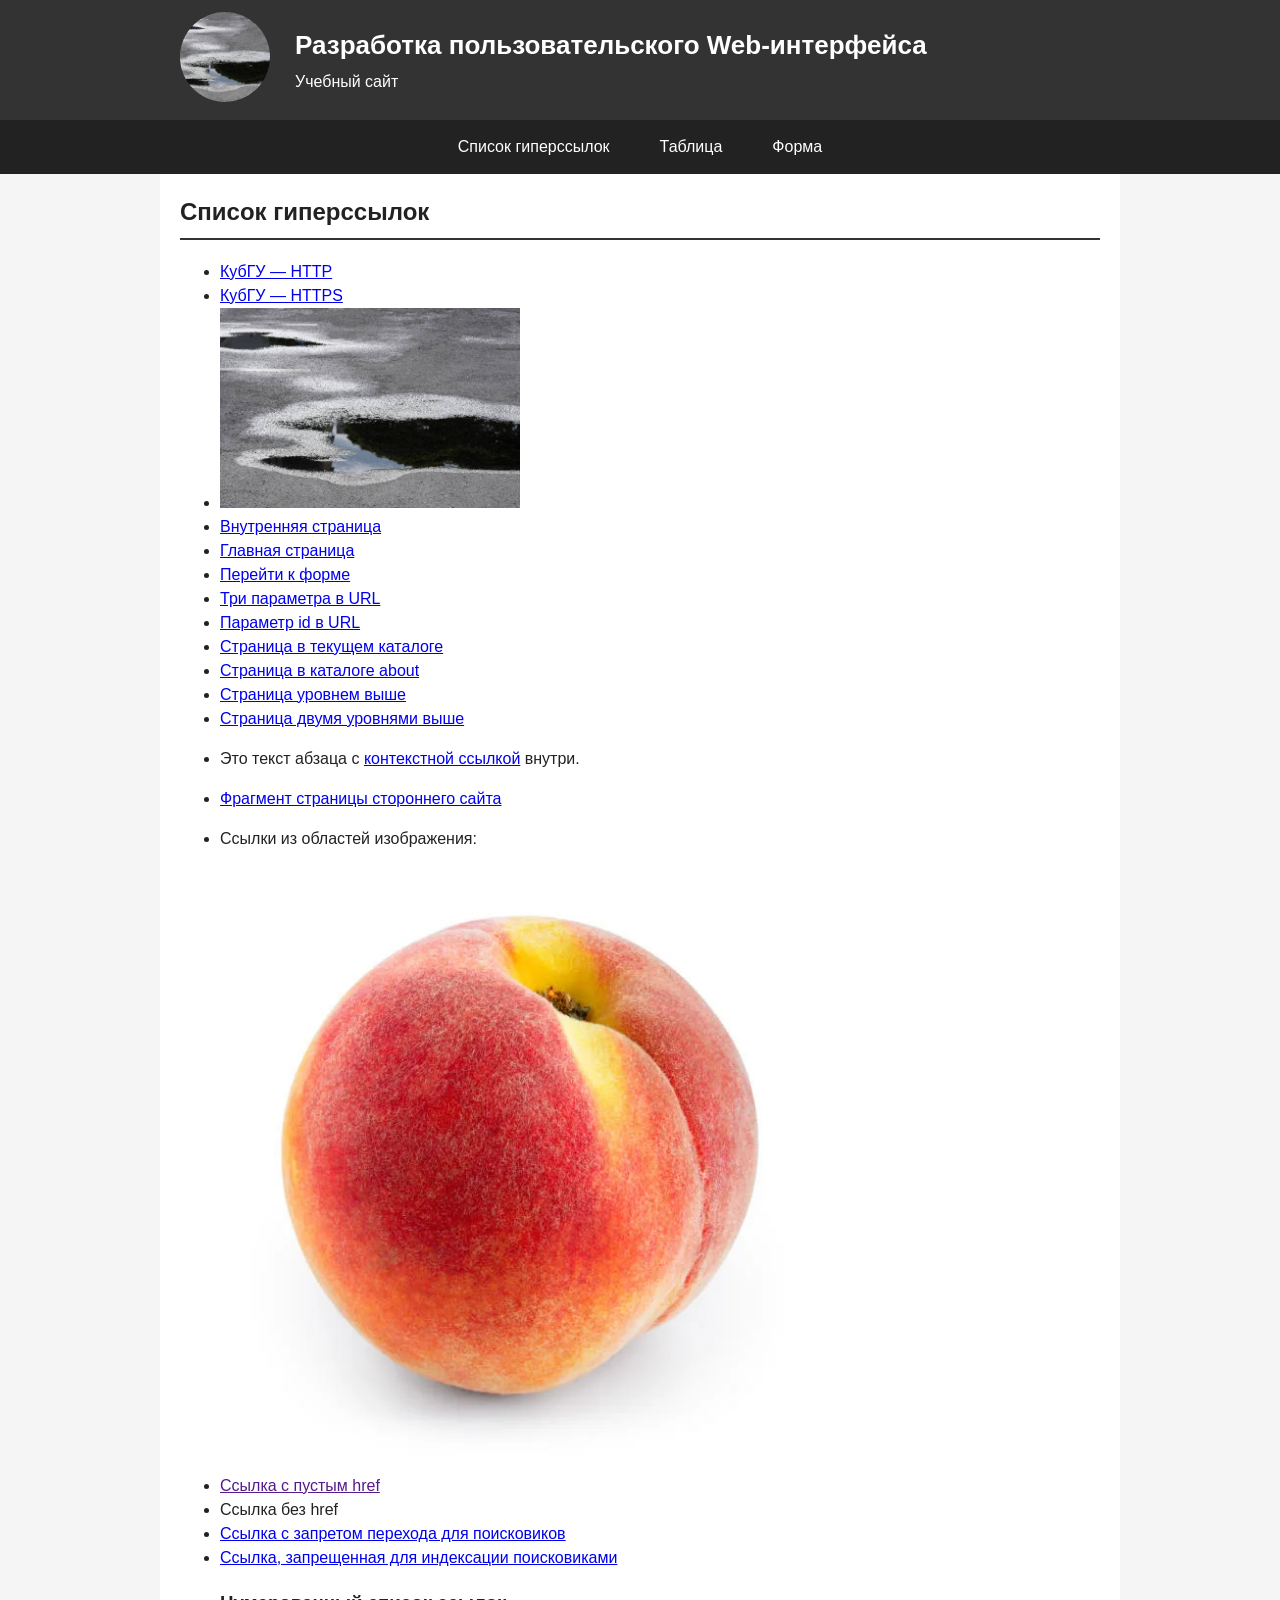
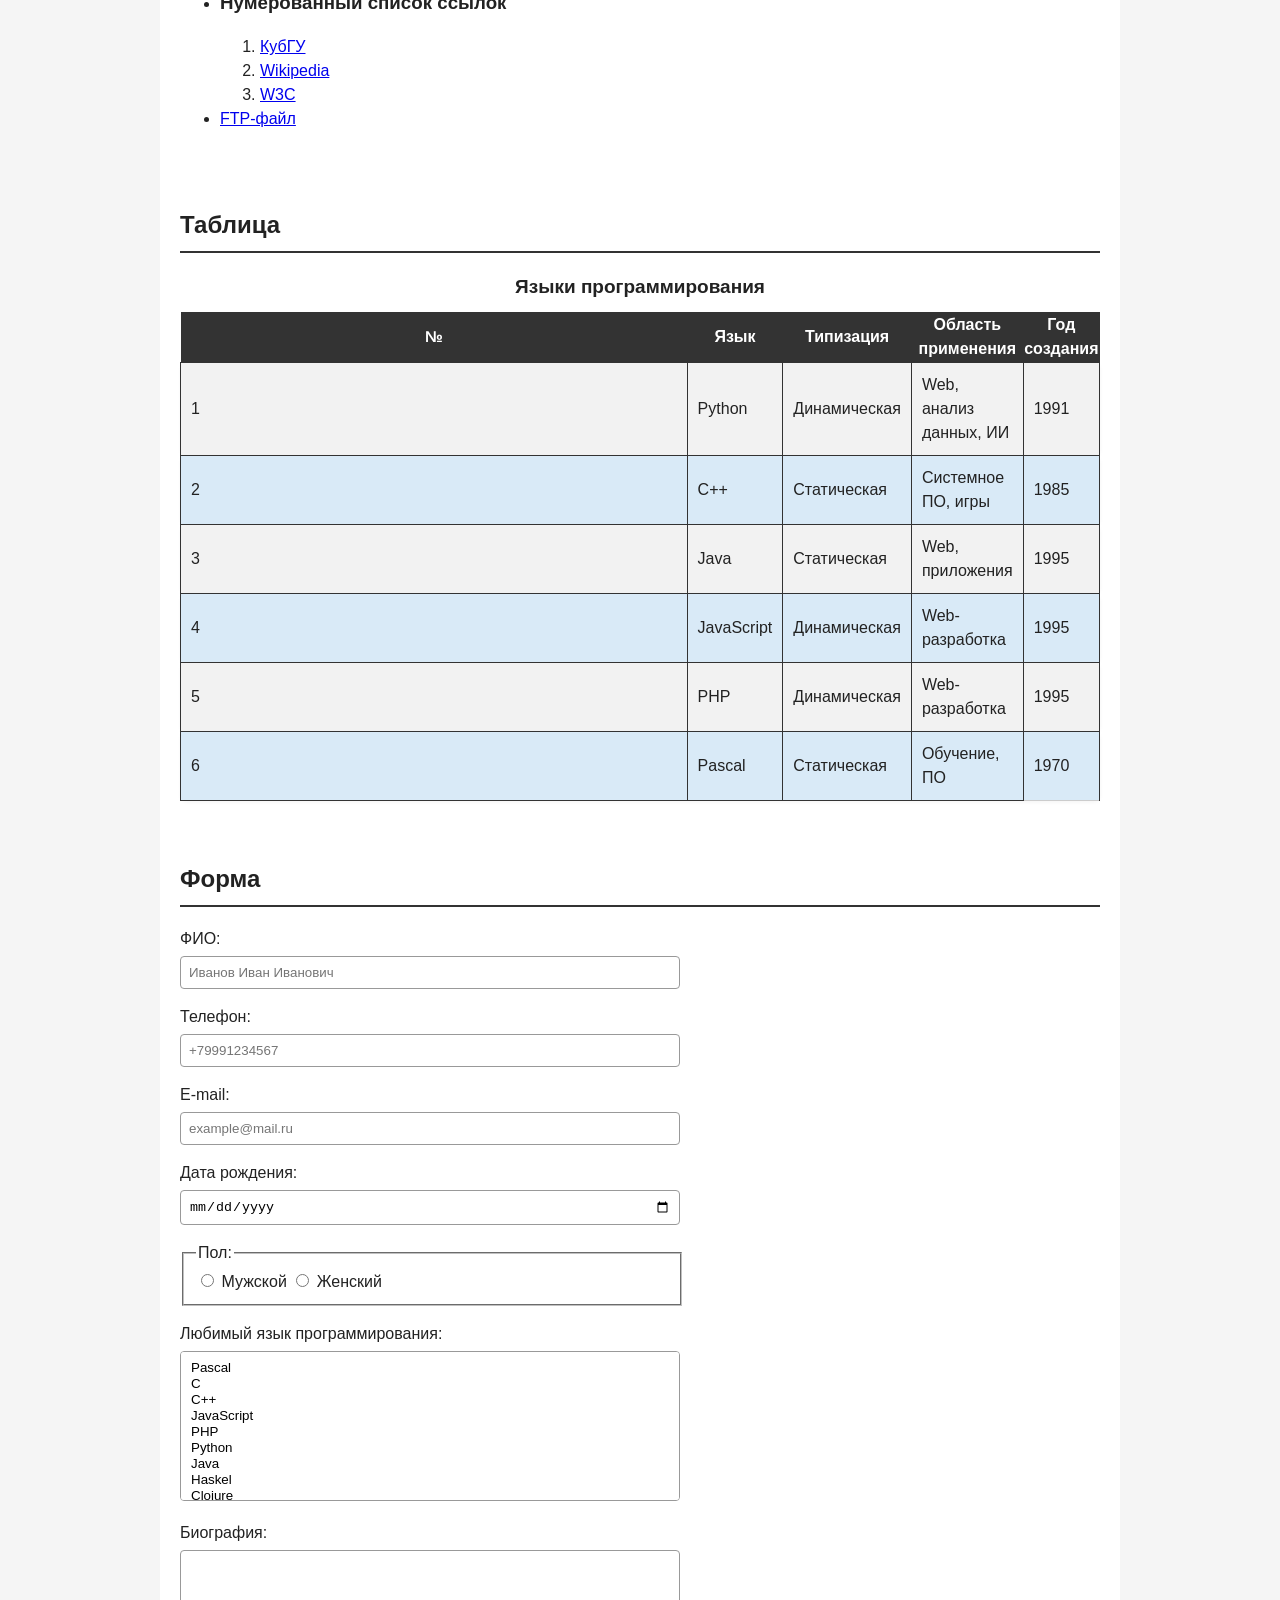
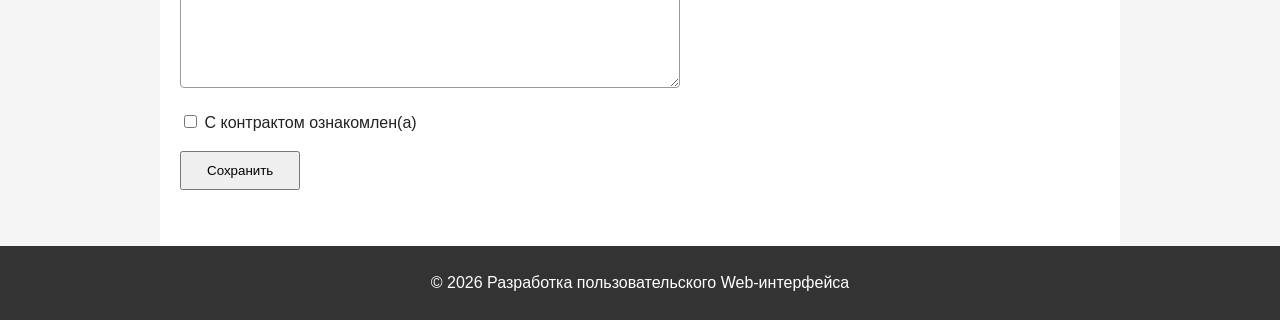
<file: index.html>
<!DOCTYPE html>
<html lang="ru">
<head>
    <meta charset="UTF-8">
    <meta name="viewport" content="width=device-width, initial-scale=1.0">
    <title>Разработка Web-интерфейса</title>
    <link rel="stylesheet" href="style.css">
</head>

<body>

<header class="site-header">
    <div class="container header-content">

        <a class="logo" href="/">
            <img src="ozero.jpg" alt="Логотип сайта">
        </a>

        <div class="site-title">
            <h1>Разработка пользовательского Web-интерфейса</h1>
            <p>Учебный сайт</p>
        </div>

    </div>
</header>


<nav class="site-nav">
    <div class="container">
        <ul class="menu">
            <li><a href="#links">Список гиперссылок</a></li>
            <li><a href="#table">Таблица</a></li>
            <li><a href="#form">Форма</a></li>
        </ul>
    </div>
</nav>


<main class="container">

    <!-- Список гиперссылок -->
    <section id="links">
        <h2>Список гиперссылок</h2>

        <ul>
            <li>
                <a href="http://kubsu.ru/">КубГУ — HTTP</a>
            </li>

            <li>
                <a href="https://kubsu.ru/">КубГУ — HTTPS</a>
            </li>

            <li>
                <a href="https://kubsu.ru/">
                    <img src="ozero.jpg" alt="Озеро" width="300">
                </a>
            </li>

            <li>
                <a href="/about/">Внутренняя страница</a>
            </li>

            <li>
                <a href="/">Главная страница</a>
            </li>

            <li>
                <a href="#form">Перейти к форме</a>
            </li>

            <li>
                <a href="https://example.com/?param1=value1&amp;param2=value2&amp;param3=value3">
                    Три параметра в URL
                </a>
            </li>

            <li>
                <a href="https://example.com/?id=123">
                    Параметр id в URL
                </a>
            </li>

            <li>
                <a href="./page.html">Страница в текущем каталоге</a>
            </li>

            <li>
                <a href="./about/page.html">Страница в каталоге about</a>
            </li>

            <li>
                <a href="../page.html">Страница уровнем выше</a>
            </li>

            <li>
                <a href="../../page.html">Страница двумя уровнями выше</a>
            </li>

            <li>
                <p>
                    Это текст абзаца с
                    <a href="https://kubsu.ru/">контекстной ссылкой</a>
                    внутри.
                </p>
            </li>

            <li>
                <a href="https://ru.wikipedia.org/wiki/HTML#История">
                    Фрагмент страницы стороннего сайта
                </a>
            </li>

            <li>
                <p>Ссылки из областей изображения:</p>

                <img
                    src="persik.jpg"
                    alt="Цветок с активными областями"
                    width="600"
                    usemap="#flower-map">

                <map name="flower-map">
                    <area
                        shape="rect"
                        coords="109,117,234,273"
                        href="https://kubsu.ru/"
                        alt="КубГУ">

                    <area
                        shape="circle"
                        coords="297,203,70"
                        href="https://www.wikipedia.org/"
                        alt="Wikipedia">
                </map>
            </li>

            <li>
                <a href="">Ссылка с пустым href</a>
            </li>

            <li>
                <a>Ссылка без href</a>
            </li>

            <li>
                <a href="https://example.com/" rel="nofollow">
                    Ссылка с запретом перехода для поисковиков
                </a>
            </li>

            <li>
                <a href="https://example.com/" rel="nofollow">
                    Ссылка, запрещенная для индексации поисковиками
                </a>
            </li>

            <li>
                <h3>Нумерованный список ссылок</h3>

                <ol>
                    <li>
                        <a
                            href="https://kubsu.ru/"
                            title="Официальный сайт КубГУ">
                            КубГУ
                        </a>
                    </li>

                    <li>
                        <a
                            href="https://www.wikipedia.org/"
                            title="Энциклопедия Wikipedia">
                            Wikipedia
                        </a>
                    </li>

                    <li>
                        <a
                            href="https://www.w3.org/"
                            title="Консорциум W3C">
                            W3C
                        </a>
                    </li>
                </ol>
            </li>

            <li>
                <a href="ftp://example.com/file.txt">
                    FTP-файл
                </a>
            </li>
        </ul>
    </section>


    <!-- Таблица -->
    <section id="table">
        <h2>Таблица</h2>

        <div class="table-wrapper">
            <table class="table mobile-table">
    <caption class="caption-top text-center fw-bold">
        Языки программирования
    </caption>

    <thead>
        <tr>
            <th scope="col">№</th>
            <th scope="col">Язык</th>
            <th scope="col">Типизация</th>
            <th scope="col">Область применения</th>
            <th scope="col">Год создания</th>
        </tr>
    </thead>

    <tbody>
        <tr>
            <td data-label="№">1</td>
            <td data-label="Язык">Python</td>
            <td data-label="Типизация">Динамическая</td>
            <td data-label="Область применения">Web, анализ данных, ИИ</td>
            <td data-label="Год создания">1991</td>
        </tr>

        <tr>
            <td data-label="№">2</td>
            <td data-label="Язык">C++</td>
            <td data-label="Типизация">Статическая</td>
            <td data-label="Область применения">Системное ПО, игры</td>
            <td data-label="Год создания">1985</td>
        </tr>

        <tr>
            <td data-label="№">3</td>
            <td data-label="Язык">Java</td>
            <td data-label="Типизация">Статическая</td>
            <td data-label="Область применения">Web, приложения</td>
            <td data-label="Год создания">1995</td>
        </tr>

        <tr>
            <td data-label="№">4</td>
            <td data-label="Язык">JavaScript</td>
            <td data-label="Типизация">Динамическая</td>
            <td data-label="Область применения">Web-разработка</td>
            <td data-label="Год создания">1995</td>
        </tr>

        <tr>
            <td data-label="№">5</td>
            <td data-label="Язык">PHP</td>
            <td data-label="Типизация">Динамическая</td>
            <td data-label="Область применения">Web-разработка</td>
            <td data-label="Год создания">1995</td>
        </tr>

        <tr>
            <td data-label="№">6</td>
            <td data-label="Язык">Pascal</td>
            <td data-label="Типизация">Статическая</td>
            <td data-label="Область применения">Обучение, ПО</td>
            <td data-label="Год создания">1970</td>
        </tr>
    </tbody>
</table>
        </div>
    </section>


    <!-- Форма -->
    <section id="form">
        <h2>Форма</h2>

        <form action="#" method="post">

            <p>
                <label for="fullname">ФИО:</label><br>
                <input
                    type="text"
                    id="fullname"
                    name="fullname"
                    pattern="[А-Яа-яЁё]+ [А-Яа-яЁё]+ [А-Яа-яЁё]+"
                    title="Введите Фамилию Имя Отчество"
                    placeholder="Иванов Иван Иванович"
                    required>
            </p>

            <p>
                <label for="phone">Телефон:</label><br>
                <input
                    type="tel"
                    id="phone"
                    name="phone"
                    pattern="\+[0-9]{11}"
                    title="Введите номер в формате +79991234567"
                    placeholder="+79991234567"
                    required>
            </p>

            <p>
                <label for="email">E-mail:</label><br>
                <input
                    type="email"
                    id="email"
                    name="email"
                    pattern="[a-zA-Z0-9.!#$%&'*+/=?^_`{|}~-]+@[a-zA-Z0-9-]+(\.[a-zA-Z0-9-]+)+"
                    title="Введите корректный e-mail"
                    placeholder="example@mail.ru"
                    required>
            </p>

            <p>
                <label for="birthdate">Дата рождения:</label><br>
                <input
                    type="date"
                    id="birthdate"
                    name="birthdate"
                    required>
            </p>

            <fieldset>
                <legend>Пол:</legend>

                <label>
                    <input
                        type="radio"
                        name="gender"
                        value="male"
                        required>
                    Мужской
                </label>

                <label>
                    <input
                        type="radio"
                        name="gender"
                        value="female">
                    Женский
                </label>
            </fieldset>

            <p>
                <label for="languages">
                    Любимый язык программирования:
                </label><br>

                <select
                    id="languages"
                    name="languages[]"
                    multiple
                    size="6"
                    required>

                    <option value="Pascal">Pascal</option>
                    <option value="C">C</option>
                    <option value="C++">C++</option>
                    <option value="JavaScript">JavaScript</option>
                    <option value="PHP">PHP</option>
                    <option value="Python">Python</option>
                    <option value="Java">Java</option>
                    <option value="Haskell">Haskel</option>
                    <option value="Clojure">Clojure</option>
                    <option value="Prolog">Prolog</option>
                    <option value="Scala">Scala</option>
                </select>
            </p>

            <p>
                <label for="biography">Биография:</label><br>
                <textarea
                    id="biography"
                    name="biography"
                    rows="8"
                    cols="50"></textarea>
            </p>

            <p>
                <label>
                    <input
                        type="checkbox"
                        name="contract"
                        value="yes"
                        required>
                    С контрактом ознакомлен(а)
                </label>
            </p>

            <p>
                <button type="submit">Сохранить</button>
            </p>

        </form>
    </section>

</main>


<footer class="site-footer">
    <div class="container">
        <p>&copy; 2026 Разработка пользовательского Web-интерфейса</p>
    </div>
</footer>

<script>
document.querySelector("form").addEventListener("submit", function(event) {
    const birthdate = document.getElementById("birthdate");

    const selectedDate = new Date(birthdate.value);
    const today = new Date();

    today.setHours(0, 0, 0, 0);
    selectedDate.setHours(0, 0, 0, 0);

    if (selectedDate > today) {
        event.preventDefault();
        alert("Дата рождения не может быть в будущем!");
        birthdate.focus();
    }
});
</script>

</body>
</html>
</file>
<file: style.css>
* {
    box-sizing: border-box;
}

body {
    margin: 0;
    font-family: Arial, sans-serif;
    line-height: 1.5;
    background-color: #f5f5f5;
    color: #222;
}


/* Общий контейнер */

.container {
    width: 100%;
    margin: 0 auto;
    padding: 0 15px;
}


/* =========================
   МОБИЛЬНАЯ ВЕРСИЯ
   Mobile First
   ========================= */


/* Шапка */

.site-header {
    width: 100%;
    background-color: #333;
    color: white;
}

.header-content {
    display: flex;
    flex-direction: column;
    align-items: center;
    justify-content: center;
    min-height: 180px;
    gap: 15px;
    text-align: center;
}

.logo {
    display: block;
}

.logo img {
    width: 80px;
    height: 80px;
    object-fit: cover;
    border-radius: 50%;
}

.site-title h1 {
    margin: 0;
    font-size: 22px;
}

.site-title p {
    margin: 5px 0 0;
}


/* Навигация */

.site-nav {
    width: 100%;
    background-color: #222;
}

.menu {
    display: flex;
    flex-direction: column;
    list-style: none;
    margin: 0;
    padding: 0;
}

.menu li {
    width: 100%;
}

.menu a {
    display: block;
    width: 100%;
    padding: 12px 10px;
    color: white;
    text-align: center;
    text-decoration: none;
    border-bottom: 1px solid #555;
}

.menu a:hover {
    background-color: #444;
}


/* Основное содержимое */

main {
    display: flex;
    flex-direction: column;
    width: 100%;
    background-color: white;
    padding-top: 20px;
    padding-bottom: 30px;
}


/*
    HTML-порядок:
    1. links
    2. table
    3. form

    Визуальный порядок на мобильном:
    1. table
    2. links
    3. form
*/

#table {
    order: 1;
}

#links {
    order: 2;
}

#form {
    order: 3;
}

section {
    width: 100%;
    margin-bottom: 40px;
}

h2 {
    font-size: 22px;
    border-bottom: 2px solid #333;
    padding-bottom: 8px;
}


/* Изображения */

#links img {
    max-width: 100%;
    height: auto;
}


/* Вертикальная таблица на мобильных */

.table-wrapper {
    width: 100%;
}

thead {
    display: none;
}

table, 
tbody, 
tr, 
td {
    display: block;
    width: 100%;
}

table {
    min-width: 0;
    border: none;
    margin-top: 20px;
}

caption {
    margin-bottom: 10px;
    font-size: 19px;
    font-weight: bold;
}

tbody tr {
    margin-bottom: 15px;
    border: 1px solid #ccc;
    border-radius: 6px;
    box-shadow: 0 2px 4px rgba(0, 0, 0, 0.05);
    background-color: #fff !important;
}

td {
    display: flex;
    justify-content: space-between;
    align-items: center;
    padding: 10px;
    border: none;
    border-bottom: 1px solid #eee;
    text-align: right;
}

td:last-child {
    border-bottom: none;
}

td::before {
    content: attr(data-label);
    font-weight: bold;
    text-align: left;
    padding-right: 15px;
    color: #333;
}


/* Форма */

form {
    width: 100%;
}

input[type="text"],
input[type="tel"],
input[type="email"],
input[type="date"],
select,
textarea {
    width: 100%;
    max-width: 500px;
    padding: 8px;
    margin-top: 5px;
    border: 1px solid #999;
    border-radius: 4px;
}

select[multiple] {
    height: 150px;
}

fieldset {
    max-width: 500px;
    margin-bottom: 15px;
}

button {
    padding: 10px 25px;
    cursor: pointer;
}


/* Подвал */

.site-footer {
    width: 100%;
    background-color: #333;
    color: white;
    text-align: center;
    padding: 25px 0;
}

.site-footer p {
    margin: 0;
}


/* =========================
   ПЛАНШЕТЫ И ДЕСКТОПЫ
   ========================= */

@media (min-width: 768px) {

    .container {
        max-width: 960px;
        padding: 0 20px;
    }


    /* Шапка */

    .header-content {
        flex-direction: row;
        justify-content: flex-start;
        min-height: 120px;
        text-align: left;
        gap: 25px;
    }

    .logo img {
        width: 90px;
        height: 90px;
    }

    .site-title h1 {
        font-size: 26px;
    }


    /* Меню */

    .menu {
        flex-direction: row;
        justify-content: center;
    }

    .menu li {
        width: auto;
    }

    .menu a {
        width: auto;
        padding: 15px 25px;
        border-bottom: none;
    }


    /* Основное содержимое */

    main {
        padding-top: 25px;
        padding-bottom: 40px;
    }


    #links {
        order: 1;
    }

    #table {
        order: 2;
    }

    #form {
        order: 3;
    }


    h2 {
        font-size: 24px;
    }


    /* Сброс мобильной таблицы обратно в сетку */

    thead {
        display: table-header-group;
        background-color: #333;
        color: white;
    }

    table {
        display: table;
        border-collapse: collapse;
    }

    tbody {
        display: table-row-group;
    }

    tr {
        display: table-row;
        margin-bottom: 0;
        border: none;
        box-shadow: none;
    }

    tbody tr:nth-child(odd) {
        background-color: #f2f2f2 !important;
    }

    tbody tr:nth-child(even) {
        background-color: #d9eaf7 !important;
    }

    td {
        display: table-cell;
        text-align: left;
        border: 1px solid #333;
        padding: 10px;
    }

    td::before {
        content: none;
    }
}
/* Вертикальная таблица на мобильных устройствах */
@media (max-width: 767.98px) {

    .mobile-table,
    .mobile-table tbody,
    .mobile-table tr,
    .mobile-table td {
        display: block;
        width: 100%;
    }

    .mobile-table thead {
        display: none;
    }

    .mobile-table tr {
        margin-bottom: 20px;
        border: 1px solid #dee2e6;
        border-radius: 5px;
        overflow: hidden;
    }

    .mobile-table td {
        text-align: left;
        border: none;
        border-bottom: 1px solid #dee2e6;
        padding: 10px;
    }

    .mobile-table td:last-child {
        border-bottom: none;
    }

    .mobile-table td::before {
        content: attr(data-label);
        display: block;
        font-weight: bold;
        margin-bottom: 3px;
    }
}
</file>
